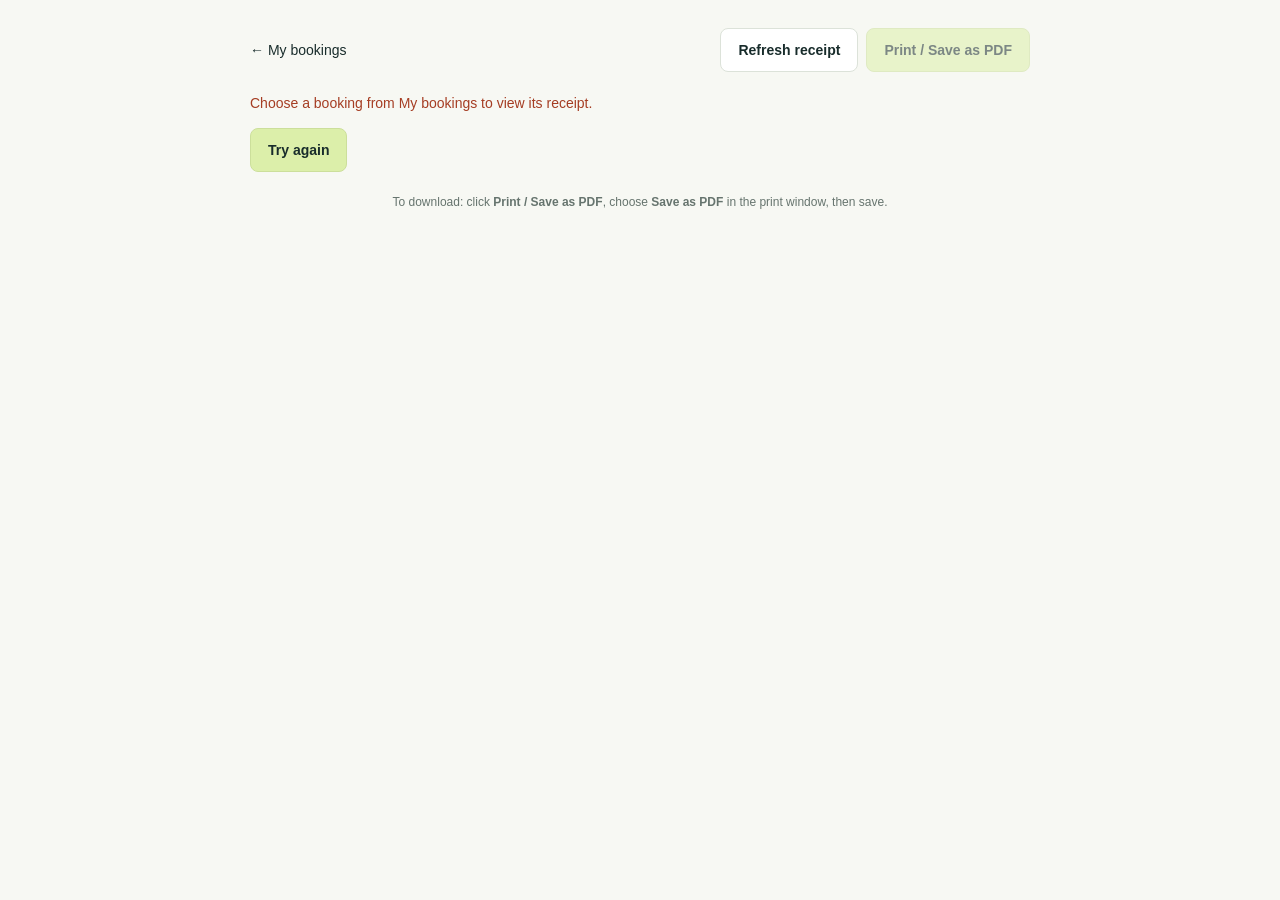
<file: receipt.html>
<!DOCTYPE html>
<html lang="en">
<head>
  <meta charset="UTF-8">
  <meta name="viewport" content="width=device-width, initial-scale=1.0">
  <title>Booking receipt — Parkway</title>
  <link rel="stylesheet" href="receipt.css?v=0edee23404ef">
  <script src="receipt.js?v=a8b396d83693" defer></script>
</head>
<body>
  <header class="toolbar"><a href="/#bookings">← My bookings</a><div class="toolbar-actions"><button id="refresh-receipt" type="button">Refresh receipt</button><button id="print-receipt" type="button" disabled>Print / Save as PDF</button></div></header>
  <main>
    <p id="receipt-message" class="notice" role="status" aria-live="polite">Loading your receipt…</p>
    <button id="retry-receipt" class="retry" type="button" hidden>Try again</button>
    <article id="receipt" hidden aria-labelledby="receipt-title">
      <header class="receipt-heading"><div><a class="brand" href="/">parkway<span>.</span></a><p>Parkway Truck & Bus Yard</p></div><span class="demo-label">LOCAL DEMO</span></header>
      <div class="title-row"><div><p class="eyebrow">YOUR PARKING RECORD</p><h1 id="receipt-title">Booking receipt</h1></div><span id="receipt-status" class="status"></span></div>
      <p class="booking-reference">Booking ID <strong id="receipt-id"></strong></p>
      <dl class="details">
        <div><dt>Driver name</dt><dd id="receipt-driver"></dd></div>
        <div><dt>Vehicle registration</dt><dd id="receipt-plate"></dd></div>
        <div><dt>Vehicle type</dt><dd id="receipt-vehicle"></dd></div>
        <div><dt>Parking space</dt><dd id="receipt-space"></dd></div>
        <div><dt>Booked start</dt><dd id="receipt-start"></dd></div>
        <div><dt>Booked end</dt><dd id="receipt-end"></dd></div>
        <div id="arrival-row" hidden><dt>Actual check-in</dt><dd id="receipt-arrival"></dd></div>
        <div id="departure-row" hidden><dt>Actual check-out</dt><dd id="receipt-departure"></dd></div>
      </dl>
      <p id="receipt-timezone" class="small"></p>
      <section class="charges" aria-label="Booking price"><div id="receipt-lines"></div><div class="total"><span>Booked total</span><strong id="receipt-total"></strong></div></section>
      <section class="receipt-payment" aria-labelledby="payment-title">
        <div class="payment-heading"><h2 id="payment-title">Payment details</h2><strong id="receipt-payment-status" class="status"></strong></div>
        <dl class="payment-totals">
          <div><dt>Amount paid</dt><dd id="receipt-paid"></dd></div>
          <div><dt>Amount waived (no payment)</dt><dd id="receipt-waived"></dd></div>
          <div><dt>Remaining balance</dt><dd id="receipt-balance"></dd></div>
        </dl>
        <p id="receipt-methods" class="payment-methods"></p>
      </section>
      <div class="payment-note"><strong>Payments recorded by staff</strong><p>Cash and UPI amounts reflect staff records, including corrections. Online payments are not collected or verified here. This local demo receipt is not a tax invoice. The booked total includes confirmed extensions.</p></div>
      <footer><p id="receipt-generated"></p><p>Status is shown at the time this receipt was loaded. Unarrived bookings expire at their booked end time. Checked-in vehicles keep their space until admin check-out.</p></footer>
    </article>
    <p class="print-help">To download: click <strong>Print / Save as PDF</strong>, choose <strong>Save as PDF</strong> in the print window, then save.</p>
  </main>
</body>
</html>
</file>
<file: receipt.css>
:root{font-family:Arial,Helvetica,sans-serif;color:#182c2b;background:#f7f8f3;font-synthesis:none;--line:#dce2d9;--muted:#66746e}
*{box-sizing:border-box}[hidden]{display:none!important}body{margin:0;padding:28px 20px 44px}a{color:inherit}button,a{touch-action:manipulation}button{font:inherit;cursor:pointer}button:disabled{opacity:.55;cursor:wait}button:focus-visible,a:focus-visible{outline:3px solid #547c32;outline-offset:4px}
.toolbar{max-width:780px;margin:0 auto 20px;display:flex;justify-content:space-between;align-items:center;gap:14px}.toolbar>a{font-size:14px;text-decoration:none}.toolbar button,.retry{background:#dcefaa;border:1px solid #ccdf9b;border-radius:8px;padding:13px 17px;color:#182c2b;font-size:14px;font-weight:bold}main{max-width:780px;margin:auto}.notice{font-size:14px;line-height:1.6}.notice.error{color:#a53d23}article{background:#fff;border:1px solid var(--line);border-radius:16px;padding:38px 42px;box-shadow:0 8px 28px #182c2b05}.receipt-heading{display:flex;justify-content:space-between;gap:18px;align-items:center;border-bottom:1px solid var(--line);padding-bottom:24px}.brand{font-size:30px;font-weight:800;letter-spacing:-1.3px;text-decoration:none}.brand span{color:#dd693c}.receipt-heading p{font-size:12px;color:var(--muted);margin:7px 0 0}.demo-label{font-size:10px;letter-spacing:1.5px;border:1px solid var(--line);padding:8px;border-radius:5px;white-space:nowrap}.title-row{display:flex;justify-content:space-between;align-items:center;gap:16px;margin-top:26px}.eyebrow{font-size:10px;letter-spacing:1.8px;color:var(--muted);margin:0 0 10px}h1{font-size:32px;letter-spacing:-.8px;margin:0;line-height:1.15}.status{font-size:11px;background:#edf3e3;border:1px solid #d5dfc9;padding:9px 12px;border-radius:20px;text-align:center;max-width:180px}.booking-reference{font-size:12px;color:var(--muted);margin:16px 0 26px;overflow-wrap:anywhere}.booking-reference strong{display:block;color:#182c2b;letter-spacing:1px;font-size:14px;margin-top:7px}.details{display:grid;grid-template-columns:1fr 1fr;gap:23px 32px;margin:0;padding:24px 0;border-top:1px solid var(--line);border-bottom:1px solid var(--line)}.details div{min-width:0}dt{font-size:11px;color:var(--muted);margin-bottom:8px}dd{font-size:15px;font-weight:600;line-height:1.45;margin:0;overflow-wrap:anywhere}.small{font-size:10px;color:var(--muted);line-height:1.5}.charges{margin:24px 0}.charges>div{display:flex;justify-content:space-between;align-items:center;gap:18px;font-size:13px;line-height:1.5}.charges .total{border-top:1px dashed var(--line);padding-top:17px;margin-top:17px;font-size:16px}.total strong{font-size:32px;letter-spacing:-1px}.payment-note{border:1px solid #dce5d0;border-radius:9px;background:#f0f4e9;padding:15px 17px}.payment-note strong{font-size:13px}.payment-note p,footer p{font-size:11px;line-height:1.6;color:var(--muted);margin:6px 0 0}footer{margin-top:22px}.print-help{font-size:12px;line-height:1.7;color:var(--muted);text-align:center;margin:20px 0 0}
@media(max-width:520px){body{padding:18px 12px 28px}.toolbar{align-items:flex-start}.toolbar>a{padding-top:12px}.toolbar button{max-width:175px;font-size:12px}article{padding:24px 20px}.title-row{align-items:flex-start;flex-direction:column;gap:12px}h1{font-size:28px}.details{gap:20px 16px}dd{font-size:13px}.receipt-heading{gap:10px}.brand{font-size:27px}.demo-label{font-size:8px}.charges>div{font-size:12px}}
@page{size:A4;margin:14mm}
@media print{html,body{background:white;color:black;margin:0;padding:0;font-size:10pt}.toolbar,.print-help,.retry{display:none!important}.notice:not(.error){display:none}.notice.error{color:black}main{max-width:none}article{box-shadow:none;border:0;border-radius:0;padding:0;break-inside:avoid}.receipt-heading{padding-bottom:16px}.title-row{margin-top:20px}.details{gap:18px 28px;padding:20px 0}.charges{margin:20px 0}.payment-note{background:white}.status{background:white}a{text-decoration:none}h1{font-size:25pt}footer{margin-top:18px}}

.charges #receipt-lines{display:block}.charge-line{display:flex;justify-content:space-between;gap:20px;margin:15px 0;break-inside:avoid}.charge-line small{display:block;font-size:11px;color:var(--muted);margin-top:5px}.charge-line>strong{white-space:nowrap}@media print{article{break-inside:auto}.details,.payment-note,.charges .total{break-inside:avoid}}

.toolbar-actions{display:flex;gap:8px;flex-wrap:wrap;justify-content:flex-end}#refresh-receipt{background:white;border-color:var(--line)}.receipt-payment{border-top:1px solid var(--line);padding-top:20px;margin-bottom:22px;break-inside:avoid}.payment-heading{display:flex;justify-content:space-between;align-items:center;gap:12px}.payment-heading h2{font-size:17px;margin:0}.payment-totals{display:grid;grid-template-columns:repeat(3,minmax(0,1fr));gap:20px;margin:20px 0 12px}.payment-totals dd{font-size:23px}.payment-methods{font-size:12px;line-height:1.6;margin:0;color:var(--muted)}@media(max-width:520px){.toolbar>a{min-width:90px}.toolbar-actions{flex-direction:column}.payment-totals dd{font-size:21px}}@media print{.receipt-payment{padding-top:14px;margin-bottom:16px}.payment-totals{margin:14px 0 10px}}

@media(max-width:520px){.payment-totals{grid-template-columns:1fr}.payment-totals dt{margin-bottom:4px}}
</file>
